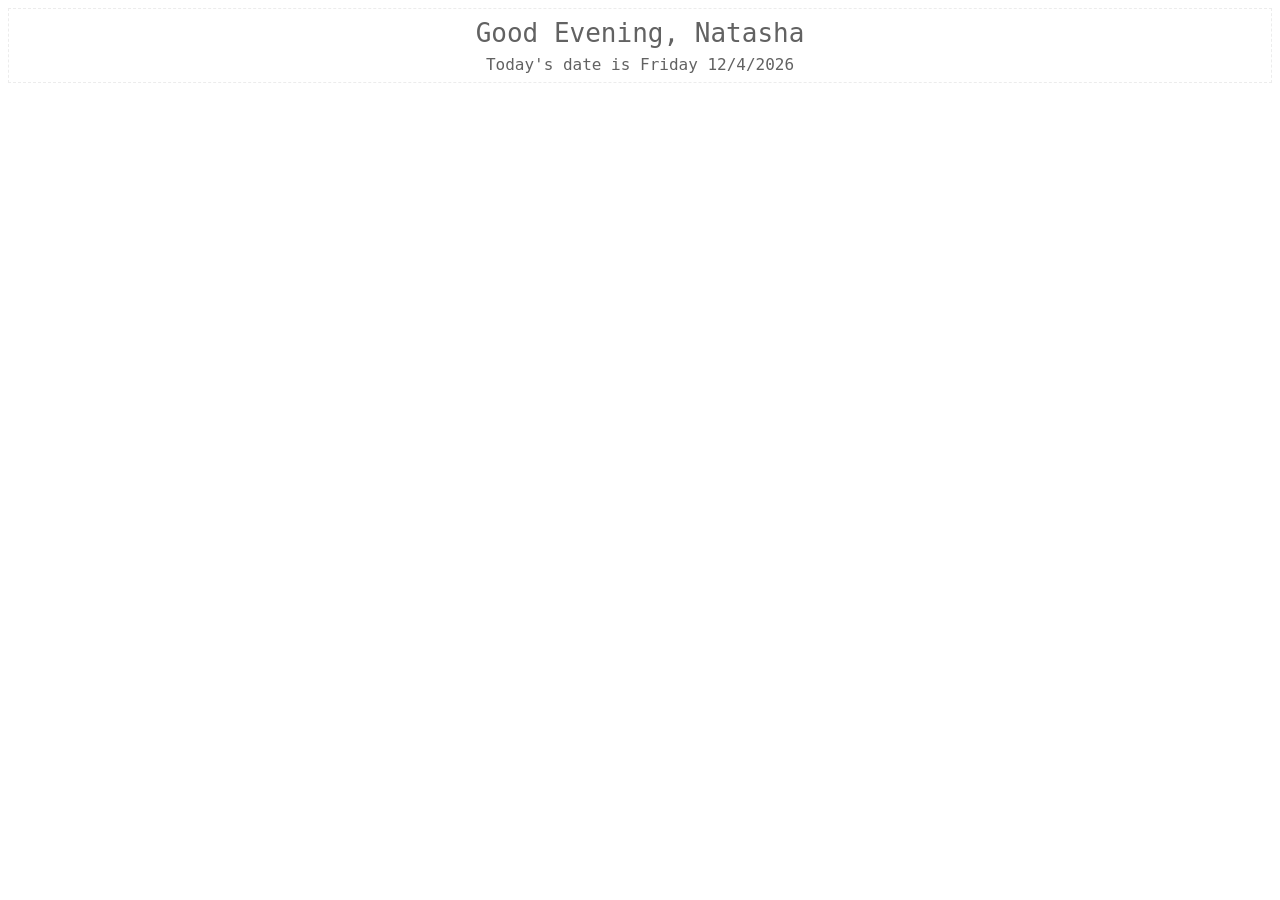
<file: index.html>
<!DOCTYPE html>
<html>
  <head>
    <!-- <meta charset="UTF-8" /> 
    <meta http-equiv="X-UA-Compatible" content="IE=edge" />
    <meta name="viewport" content="width=device-width, initial-scale=1.0" /> -->
    <link rel="stylesheet" href="./style.css" />

    <title>Greeting Message</title>
  </head>

  <body>
    <div id="lbl"></div>
  </body>
  <script src="./script.js"></script>
</html>
</file>
<file: style.css>
#lbl {
    font-family: monospace;
    font-size: xx-large;
    color: #626262;
    padding: 5px;
    border: 1px dashed #ececec;
    text-align: center;
    line-height: 1.5;
    height:85%


}
#date{
    font-size:large;
}
body{
    /* background-color: aliceblue; */
}
</file>
